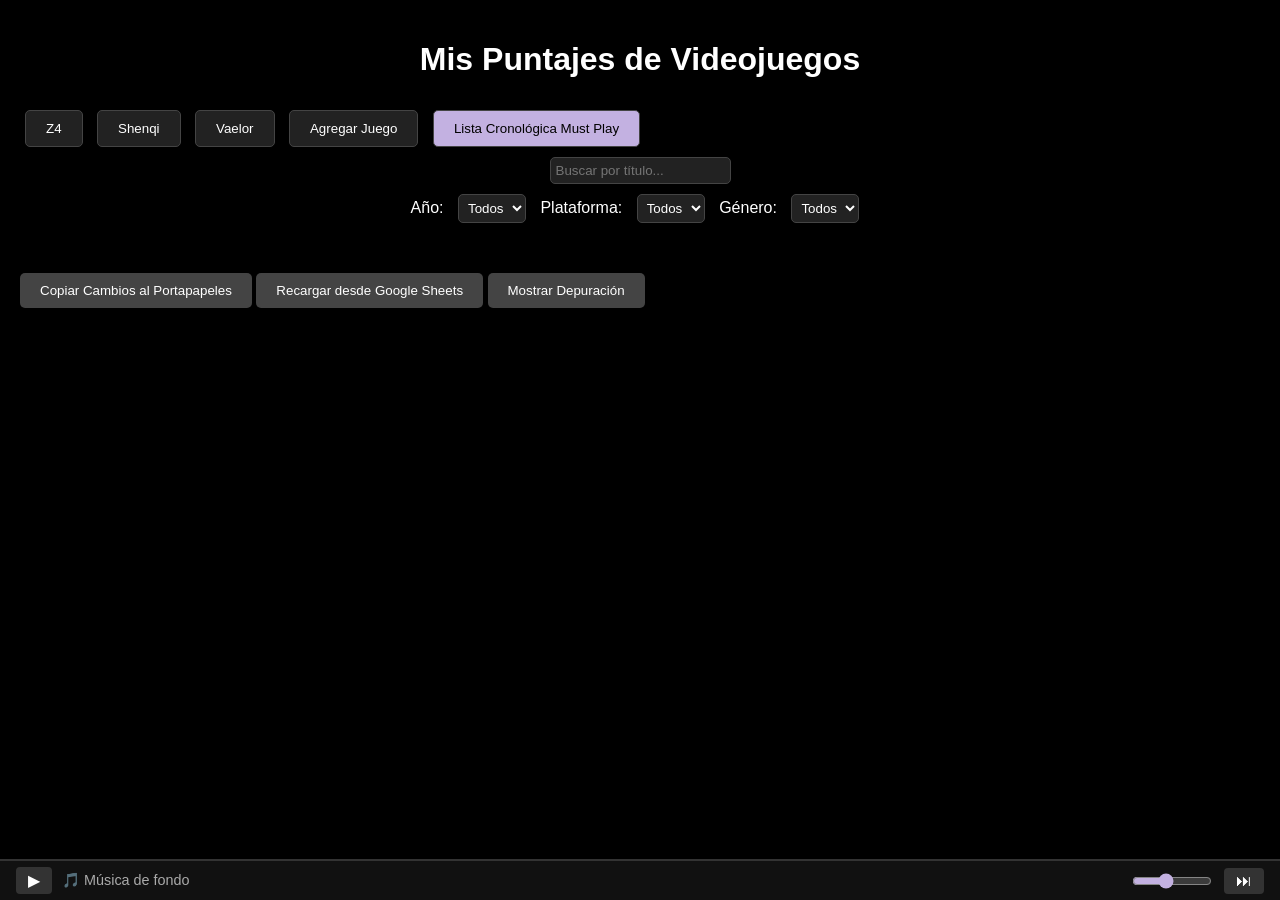
<file: index.html>
<!DOCTYPE html>
<html lang="es">
<head>
    <meta charset="UTF-8">
    <meta name="viewport" content="width=device-width, initial-scale=1.0">
    <title>Mis Juegos</title>
    <link rel="stylesheet" href="style.css">
</head>
<body>
    <header onclick="loadProfile('main')">
        <h1>Mis Puntajes de Videojuegos</h1>
    </header>

    <div class="controls">
        <div class="profile-selector">
            <button data-profile="z4" onclick="loadProfile('z4')">Z4</button>
            <button data-profile="shenqi" onclick="loadProfile('shenqi')">Shenqi</button>
            <button data-profile="vaelor" onclick="loadProfile('vaelor')">Vaelor</button>
            <button onclick="openAddForm()">Agregar Juego</button>
            <button class="must-play-button" onclick="loadMustPlay()">Lista Cronológica Must Play</button>
        </div>
        <div class="search-bar">
            <input type="text" id="searchInput" placeholder="Buscar por título..." oninput="applyFiltersAndSearch()">
        </div>
        <div class="filters">
            <label>Año:</label>
            <select id="filterYear" onchange="applyFiltersAndSearch()">
                <option value="">Todos</option>
            </select>
            <label>Plataforma:</label>
            <select id="filterPlatform" onchange="applyFiltersAndSearch()">
                <option value="">Todos</option>
            </select>
            <label>Género:</label>
            <select id="filterGenre" onchange="applyFiltersAndSearch()">
                <option value="">Todos</option>
            </select>
        </div>
    </div>

    <form id="addForm" class="add-form">
        <h3>Agregar Nuevo Juego</h3>
        <input type="text" id="gameTitle" placeholder="Título" required>
        <input type="number" id="gameYear" placeholder="Año" min="1900" max="2025" required>
        <select id="gamePlatform" required></select>
        <input type="text" id="gameGenre" placeholder="Género" required>
        <input type="number" id="gamePuntaje" placeholder="Puntaje" step="0.01" min="0" max="100" required>
        <input type="text" id="gameImage" placeholder="URL de Imagen (ej. https://ejemplo.com/imagen.jpg)" required>
        <button type="button" onclick="addGame()">Guardar</button>
        <button type="button" onclick="hideForms()">Cancelar</button>
    </form>

    <form id="editForm" class="edit-form">
        <h3>Editar Juego</h3>
        <input type="text" id="editGameTitle" placeholder="Título" required>
        <input type="number" id="editGameYear" placeholder="Año" min="1900" max="2025" required>
        <select id="editGamePlatform" required></select>
        <input type="text" id="editGameGenre" placeholder="Género" required>
        <input type="number" id="editGamePuntaje" placeholder="Puntaje" step="0.01" min="0" max="100" required>
        <input type="text" id="editGameImage" placeholder="URL de Imagen (ej. https://ejemplo.com/imagen.jpg)" required>
        <button type="button" onclick="saveEdit()">Guardar</button>
        <button type="button" onclick="hideForms()">Cancelar</button>
    </form>

    <div id="mainGamesContainer" class="main-games-grid"></div>
    <div id="loadMoreMain" class="load-more" onclick="loadMoreMainGames()" style="display:none;">Cargar más</div>
    <div id="loadAllMain" class="load-all" onclick="loadAllMainGames()" style="display:none;">Cargar todo</div>
    <div id="gamesContainer" class="games-grid" style="display:none;"></div>

    <button class="sync-button" onclick="syncToClipboard()">Copiar Cambios al Portapapeles</button>
    <button class="sync-button" onclick="reloadFromSheets()">Recargar desde Google Sheets</button>

    <div id="mustPlayContainer" style="display:none;">
        <div class="must-play-controls">
            <label>Orden:</label>
            <select id="sortOrder" onchange="applyMustPlayFilters()">
                <option value="asc">Más antiguo al más nuevo</option>
                <option value="desc">Más nuevo al más antiguo</option>
            </select>
            <button class="sync-button" onclick="tryYourLuck()">Proba tu suerte</button>
            <button class="sync-button" onclick="openMustPlayForm()">Agregar Juego Must Play</button>
            <button class="sync-button" onclick="scrollToTop()">Volver arriba</button>
        </div>
        <div id="mustPlayList" class="must-play-grid"></div>
        <div id="loadMoreMustPlay" class="load-more" onclick="loadMoreMustPlayGames()" style="display:none;">Cargar más</div>
        <div id="loadAllMustPlay" class="load-all" onclick="loadAllMustPlayGames()" style="display:none;">Cargar todo</div>
    </div>

    <form id="mustPlayForm" class="must-play-form">
        <h3>Agregar Juego Must Play</h3>
        <input type="text" id="mustPlayTitle" placeholder="Título" required>
        <input type="number" id="mustPlayYear" placeholder="Año" min="1900" max="2025" required>
        <input type="text" id="mustPlayDeveloper" placeholder="Desarrolladora" required>
        <select id="mustPlayPlatform" required></select>
        <input type="text" id="mustPlayImage" placeholder="URL de Imagen (ej. https://ejemplo.com/imagen.jpg)" required>
        <button type="button" onclick="addMustPlayGame()">Guardar</button>
        <button type="button" onclick="hideForms()">Cancelar</button>
    </form>

    <button class="debug-toggle" onclick="toggleDebug()">Mostrar Depuración</button>
    <div id="debug"></div>

    <div id="youtubePlayer"></div>

    <div id="musicPlayer">
        <button id="musicPlayBtn" onclick="toggleMusic()">▶</button>
        <span id="musicNowPlaying">🎵 Música de fondo</span>
        <input type="range" id="musicVolume" min="0" max="100" value="40" oninput="setMusicVolume(this.value)" title="Volumen">
        <button onclick="nextSong()" title="Siguiente canción">⏭</button>
    </div>

    <script src="script.js"></script>
</body>
</html>
</file>
<file: style.css>
body {
            background-color: #000;
            color: #fff;
            font-family: Arial, sans-serif;
            margin: 0;
            padding: 20px;
        }
        header {
            text-align: center;
            margin-bottom: 20px;
            cursor: pointer;
        }
        header h1:hover {
            color: #ccc;
        }
        .controls {
            position: sticky;
            top: 20px;
            background: #000;
            z-index: 1000;
            padding: 10px 0;
            margin-bottom: 20px;
        }
        .profile-selector {
            margin-bottom: 10px;
        }
        .profile-selector button {
            background: #222;
            color: #fff;
            border: 1px solid #444;
            padding: 10px 20px;
            margin: 0 5px;
            cursor: pointer;
            border-radius: 5px;
        }
        .profile-selector button.active {
            background: #444;
        }
        .profile-selector .must-play-button {
            background: #C3B1E1; /* Púrpura suave */
            color: #000;
        }
        .search-bar {
            margin-bottom: 10px;
            text-align: center;
        }
        .search-bar input {
            background: #222;
            color: #fff;
            border: 1px solid #444;
            padding: 5px;
            margin: 0 10px;
            border-radius: 5px;
        }
        .filters {
            margin-bottom: 10px;
            text-align: center;
        }
        .filters select {
            background: #222;
            color: #fff;
            border: 1px solid #444;
            padding: 5px;
            margin: 0 10px;
            border-radius: 5px;
        }
        .games-grid, .main-games-grid, .must-play-grid {
            display: flex;
            flex-wrap: wrap;
            justify-content: center;
        }
        .game-card, .main-game-card, .must-play-card {
            background: #222;
            border-radius: 10px;
            padding: 10px;
            margin: 10px;
            width: 200px;
            display: inline-block;
            vertical-align: top;
            position: relative;
        }
        .game-card img, .main-game-card img, .must-play-card img {
            width: 100%;
            border-radius: 5px;
        }
        .game-card button {
            background: #600;
            color: #fff;
            border: none;
            padding: 5px 10px;
            border-radius: 5px;
            cursor: pointer;
            margin: 2px;
        }
        .game-card .edit-btn { background: #060; }
        h3 { margin: 10px 0 5px 0; }
        p { margin: 5px 0; font-size: 0.9em; }
        .add-form, .edit-form, .must-play-form {
            background: #222;
            padding: 20px;
            border-radius: 10px;
            margin: 10px auto;
            max-width: 500px;
            display: none;
        }
        .add-form.active, .edit-form.active, .must-play-form.active {
            display: block;
        }
        .add-form input, .add-form select, .edit-form input, .edit-form select, .must-play-form input, .must-play-form select {
            background: #333;
            color: #fff;
            border: 1px solid #444;
            padding: 5px;
            margin: 5px 0;
            border-radius: 5px;
            width: 100%;
            box-sizing: border-box;
        }
        .add-form button, .edit-form button, .must-play-form button {
            background: #444;
            color: #fff;
            border: none;
            padding: 10px 20px;
            border-radius: 5px;
            cursor: pointer;
            margin: 5px;
        }
        .sync-button, .auth-button, .debug-toggle, .load-more, .load-all {
            background: #444;
            color: #fff;
            border: none;
            padding: 10px 20px;
            border-radius: 5px;
            cursor: pointer;
            margin-top: 10px;
        }
        .load-more, .load-all {
            text-align: center;
        }
        .auth-button { background: #4CAF50; }
        #debug {
            margin-top: 20px;
            color: #ff0;
            display: none;
        }
        .debug-active #debug {
            display: block;
        }
        .must-play-controls {
            text-align: center;
            margin-bottom: 20px;
        }
        .must-play-controls select {
            background: #222;
            color: #fff;
            border: 1px solid #444;
            padding: 5px;
            margin: 0 10px;
            border-radius: 5px;
        }

        /* Reproductor de música */
        #musicPlayer {
            position: fixed;
            bottom: 0;
            left: 0;
            right: 0;
            background: #111;
            border-top: 2px solid #333;
            padding: 6px 16px;
            display: flex;
            align-items: center;
            gap: 10px;
            z-index: 9999;
            font-size: 0.9em;
        }
        #musicPlayer button {
            background: #333;
            color: #fff;
            border: none;
            padding: 4px 12px;
            border-radius: 4px;
            cursor: pointer;
            font-size: 1.1em;
        }
        #musicPlayer button:hover {
            background: #555;
        }
        #musicNowPlaying {
            flex: 1;
            white-space: nowrap;
            overflow: hidden;
            text-overflow: ellipsis;
            color: #aaa;
        }
        #musicVolume {
            width: 80px;
            accent-color: #C3B1E1;
            cursor: pointer;
        }
        #youtubePlayer {
            position: absolute;
            width: 1px;
            height: 1px;
            overflow: hidden;
            opacity: 0.01;
            pointer-events: none;
        }
</file>
